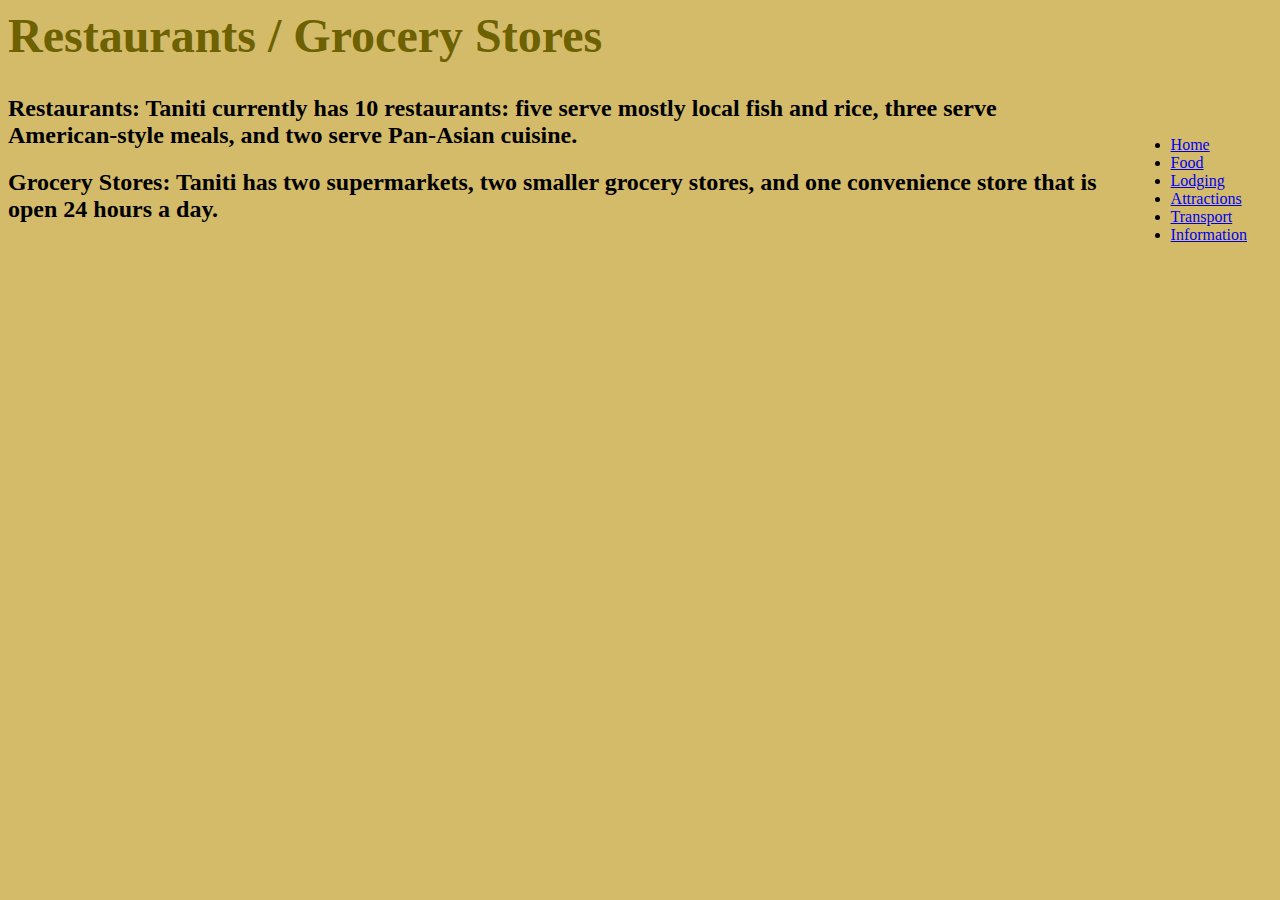
<file: 1Food.html>
<html lang="en">
<head>
    <title>Food</title>
    <link rel="stylesheet" href="style.css">
</head>
<body>
    <header id="main-header">
        <h1>Restaurants / Grocery Stores</h1>
    </header>
    <nav>
        <ul>
            <li><a href="index.html">Home</a></li>
            <li><a href="1Food.html">Food</a></li>
            <li><a href="2Lodging.html">Lodging</a></li>
            <li><a href="3Attractions.html">Attractions</a></li>
            <li><a href="4Transport.html">Transport</a></li>
            <li><a href="5Information.html">Information</a></li>
        </ul>
    </nav>
    <main>
        <section>
            <h2>
                Restaurants: Taniti currently has 10 restaurants: five serve mostly local fish and rice, three serve American-style meals, and two serve Pan-Asian cuisine.
            </h2>
             <h2>
                Grocery Stores: Taniti has two supermarkets, two smaller grocery stores, and one convenience store that is open 24 hours a day. 
            </h2>
    
        </section>
    </main>


</body>
</html>
</file>
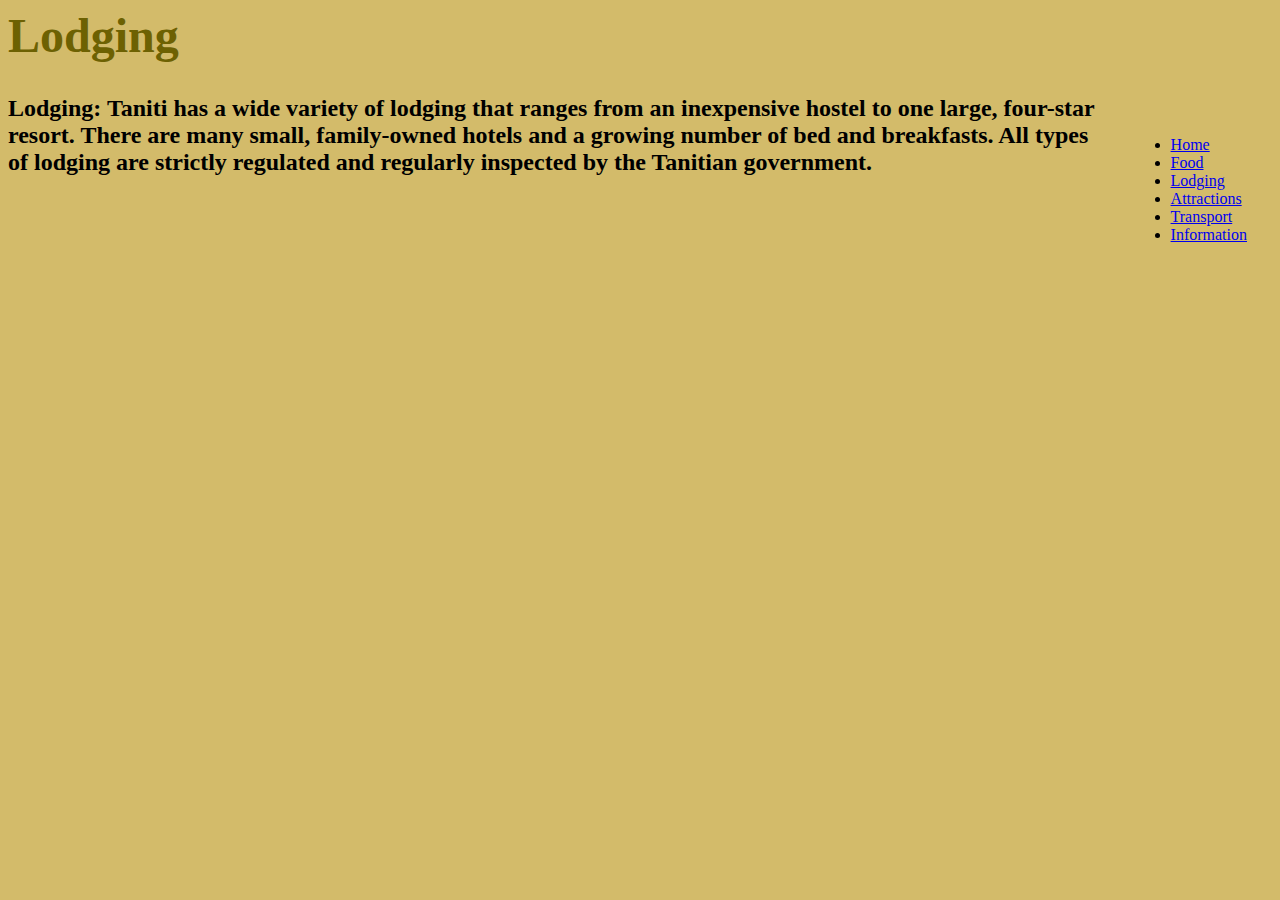
<file: 2Lodging.html>
<html lang="en">
<head>
    <title>Lodging</title>
    <link rel="stylesheet" href="style.css">
</head>
<body>
    <header id="main-header">
        <h1>Lodging</h1>
    </header>
    <nav>
        <ul>
            <li><a href="index.html">Home</a></li>
            <li><a href="1Food.html">Food</a></li>
            <li><a href="2Lodging.html">Lodging</a></li>
            <li><a href="3Attractions.html">Attractions</a></li>
            <li><a href="4Transport.html">Transport</a></li>
            <li><a href="5Information.html">Information</a></li>
        </ul>
    </nav>
    <main>
        <section>
            <h2> 
                Lodging: Taniti has a wide variety of lodging that ranges from an inexpensive hostel to one large, four-star resort. There are many small, family-owned hotels and a growing number of bed and breakfasts. All types of lodging are strictly regulated and regularly inspected by the Tanitian government.
            </h2>
          
        </section>
    </main>



</body>
</html>
</file>
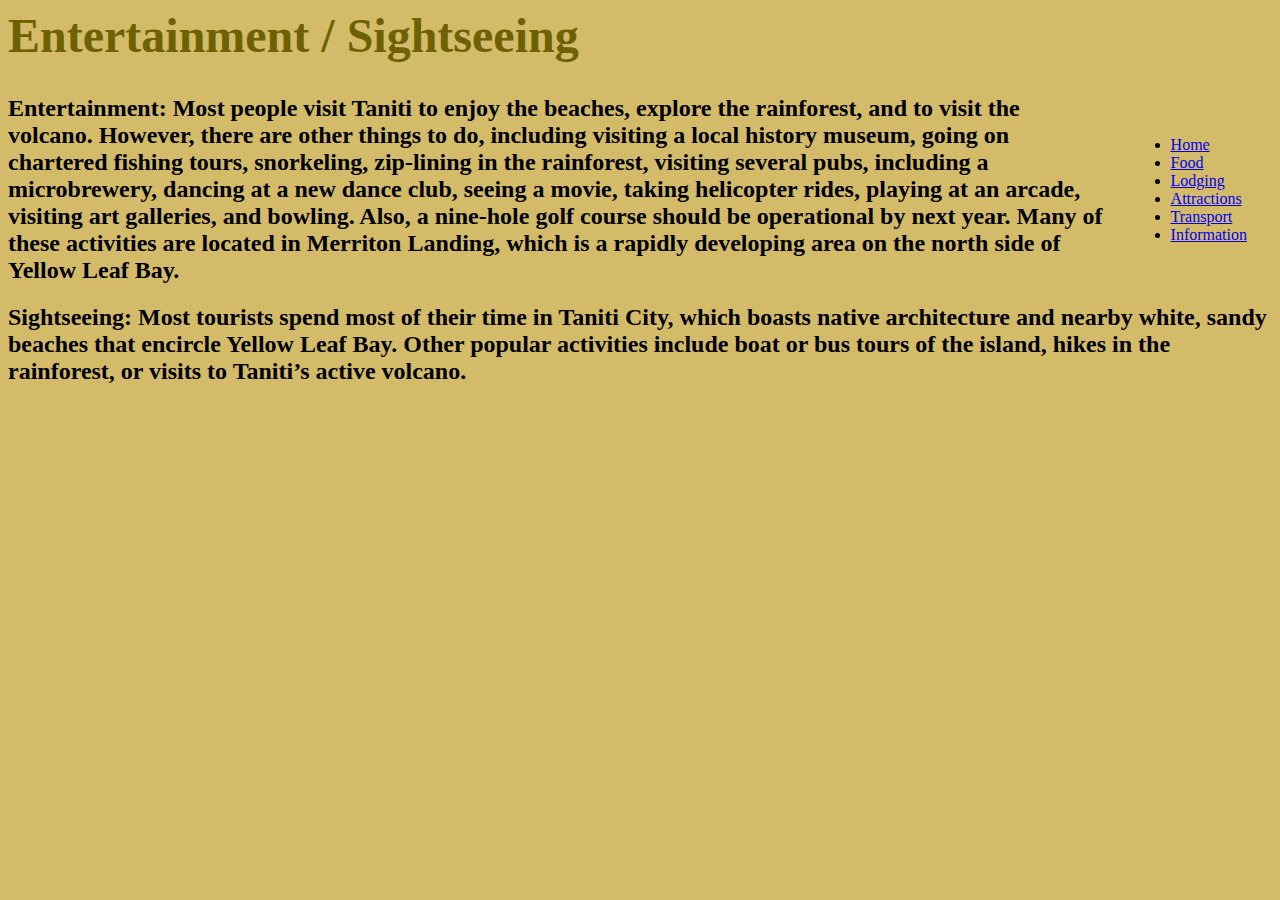
<file: 3Attractions.html>
<html lang="en">
<head>
    <title>Attractions</title>
    <link rel="stylesheet" href="style.css">
</head>
<body>
    <header id="main-header">
        <h1>Entertainment / Sightseeing</h1>
    </header>
    <nav>
        <ul>
            <li><a href="index.html">Home</a></li>
            <li><a href="1Food.html">Food</a></li>
            <li><a href="2Lodging.html">Lodging</a></li>
            <li><a href="3Attractions.html">Attractions</a></li>
            <li><a href="4Transport.html">Transport</a></li>
            <li><a href="5Information.html">Information</a></li>
        </ul>
    </nav>
    <main>
        <section>
            <h2>
                 Entertainment: Most people visit Taniti to enjoy the beaches, explore the rainforest, and to visit the volcano. However, there are other things to do, including visiting a local history museum, going on chartered fishing tours, snorkeling, zip-lining in the rainforest, visiting several pubs, including a microbrewery, dancing at a new dance club, seeing a movie, taking helicopter rides, playing at an arcade, visiting art galleries, and bowling. Also, a nine-hole golf course should be operational by next year. Many of these activities are located in Merriton Landing, which is a rapidly developing area on the north side of Yellow Leaf Bay. 
            </h2>
            <h2>
                Sightseeing: Most tourists spend most of their time in Taniti City, which boasts native architecture and nearby white, sandy beaches that encircle Yellow Leaf Bay. Other popular activities include boat or bus tours of the island, hikes in the rainforest, or visits to Taniti’s active volcano.
            </h2>
            
        </section>
    </main>



</body>
</html>
</file>
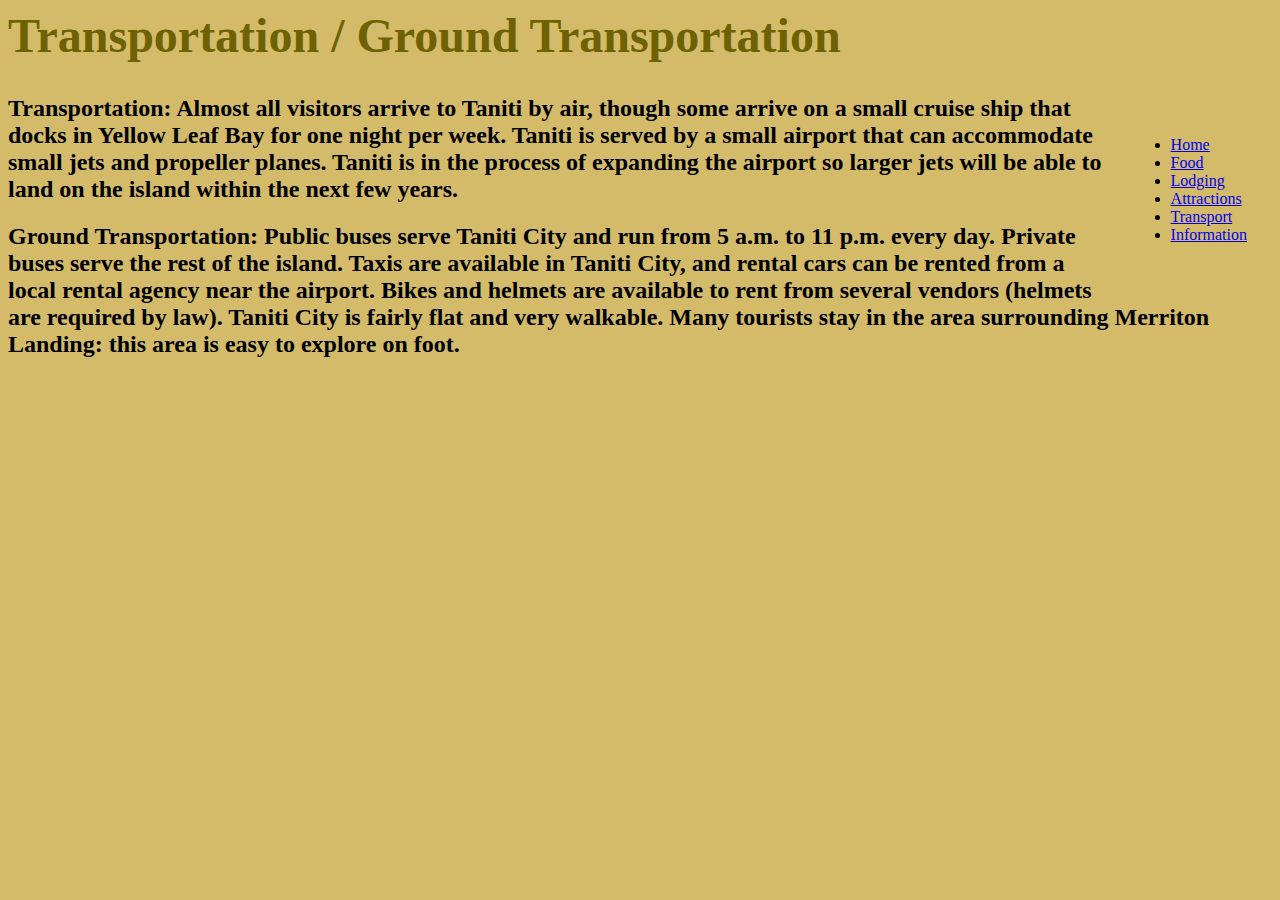
<file: 4Transport.html>
<html lang="en">
<head>
    <title>Transportation</title>
    <link rel="stylesheet" href="style.css">
</head>
<body>
    <header id="main-header">
        <h1>Transportation / Ground Transportation</h1>
    </header>
    <nav>
        <ul>
            <li><a href="index.html">Home</a></li>
            <li><a href="1Food.html">Food</a></li>
            <li><a href="2Lodging.html">Lodging</a></li>
            <li><a href="3Attractions.html">Attractions</a></li>
            <li><a href="4Transport.html">Transport</a></li>
            <li><a href="5Information.html">Information</a></li>
        </ul>
    </nav>
    <main>
        <section>
            <h2>
                Transportation: Almost all visitors arrive to Taniti by air, though some arrive on a small cruise ship that docks in Yellow Leaf Bay for one night per week. Taniti is served by a small airport that can accommodate small jets and propeller planes. Taniti is in the process of expanding the airport so larger jets will be able to land on the island within the next few years. 
            </h2>
            <h2>
                Ground Transportation: Public buses serve Taniti City and run from 5 a.m. to 11 p.m. every day. Private buses serve the rest of the island. Taxis are available in Taniti City, and rental cars can be rented from a local rental agency near the airport. Bikes and helmets are available to rent from several vendors (helmets are required by law). Taniti City is fairly flat and very walkable. Many tourists stay in the area surrounding Merriton Landing: this area is easy to explore on foot.
            </h2>
        </section>
    </main>



</body>
</html>
</file>
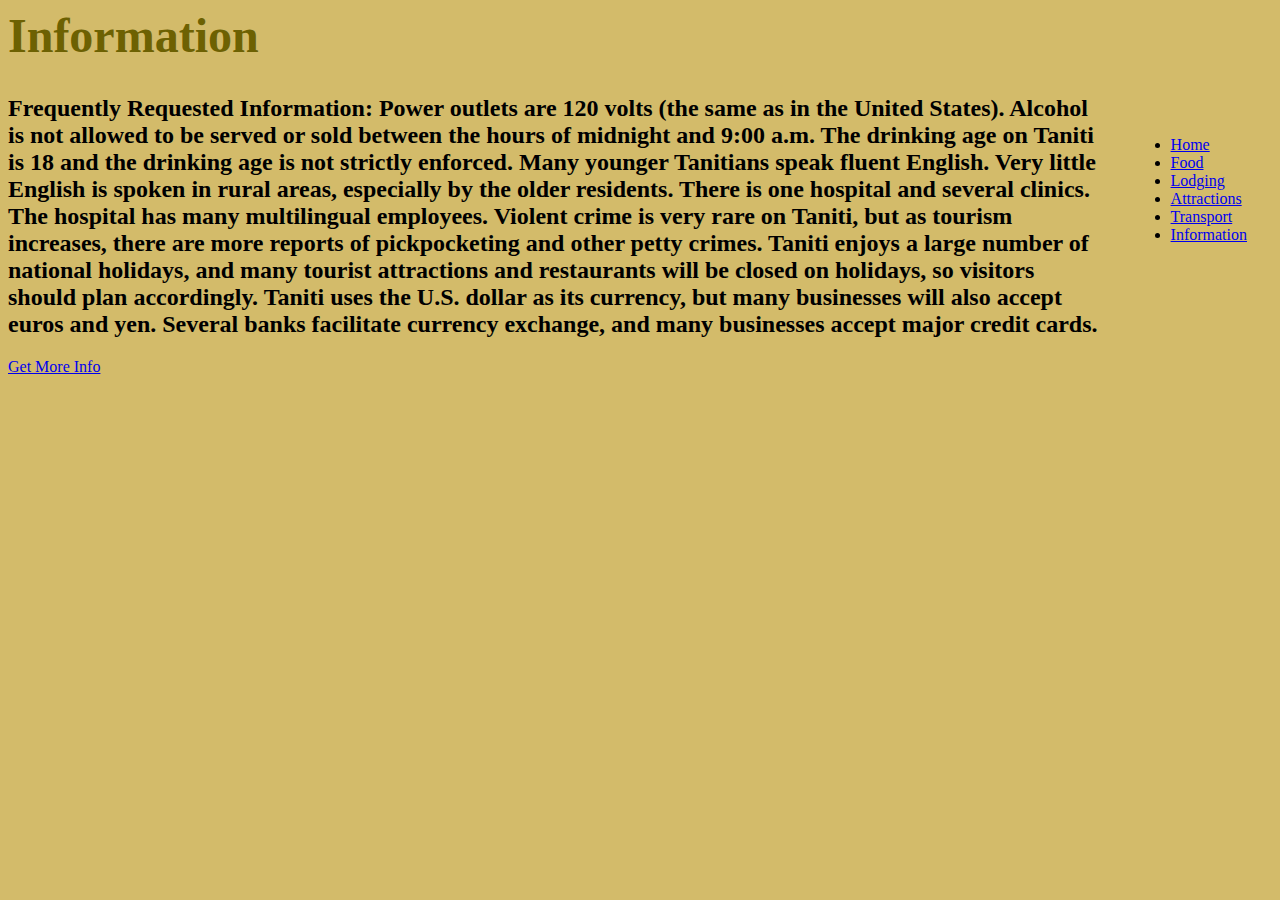
<file: 5Information.html>
<html lang="en">
<head>
    <title>Information</title>
    <link rel="stylesheet" href="style.css">
</head>
<body>
    <header id="main-header">
        <h1>Information</h1>
    </header>
    <nav>
        <ul>
            <li><a href="index.html">Home</a></li>
            <li><a href="1Food.html">Food</a></li>
            <li><a href="2Lodging.html">Lodging</a></li>
            <li><a href="3Attractions.html">Attractions</a></li>
            <li><a href="4Transport.html">Transport</a></li>
            <li><a href="5Information.html">Information</a></li>
        </ul>
    </nav>
    <main>
        <section>
            <h2>
                Frequently Requested Information:
Power outlets are 120 volts (the same as in the United States). 
Alcohol is not allowed to be served or sold between the hours of midnight and 9:00 a.m. 
The drinking age on Taniti is 18 and the drinking age is not strictly enforced.
Many younger Tanitians speak fluent English. Very little English is spoken in rural areas, especially by the older residents.
There is one hospital and several clinics. The hospital has many multilingual employees.
Violent crime is very rare on Taniti, but as tourism increases, there are more reports of pickpocketing and other petty crimes. 
Taniti enjoys a large number of national holidays, and many tourist attractions and restaurants will be closed on holidays, so visitors should plan accordingly.
Taniti uses the U.S. dollar as its currency, but many businesses will also accept euros and yen. Several banks facilitate currency exchange, and many businesses accept major credit cards.
            </h2>
            <a href="https://en.wikipedia.org/wiki/Tahiti" target="_blank">Get More Info</a>
        </section>
    </main>



</body>
</html>
</file>
<file: style.css>
nav ul li a:hover {
    color: #03c61a;
}

nav {
    float: right;
    padding: 25px;
}


html {
    position: relative;
    background-color: rgb(211, 187, 106);
}


.cImage {
    width: 480px; 
    height: auto; 
    padding: 25px;
    float: right;
}


#main-header {
    font-size: 1.5em;
    color: rgb(109, 97, 2);
}
</file>
